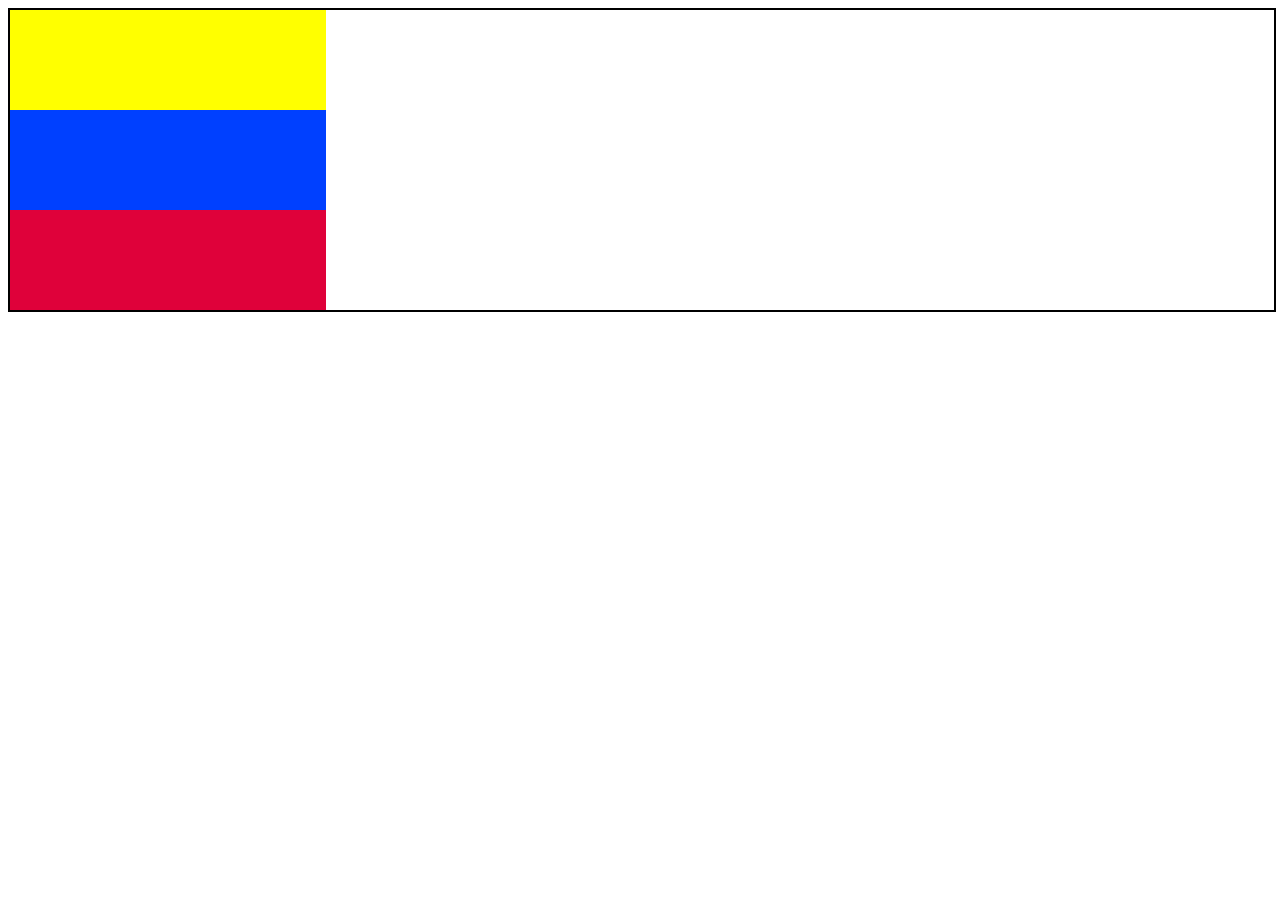
<file: Parte1/index.html>
<!DOCTYPE html>
<html>
	<head>
		<link rel="stylesheet" type="text/css" href="css/main.css">
		<meta charset="utf-8">
	</head>
	<body>
		<div class="padre">
			<div class="caja1"></div>
			<div class="caja2"></div>
			<div class="caja3"></div>
		</div>
	</body>
</html>
</file>
<file: Parte1/css/main.css>
.padre{
	width:100%;
	background-color: white;
	border:2px solid black;
}
.caja1{
	width: 25%;
	height: 100px;
    background-color:#FFFF00;
}
.caja2{
	width: 25%;
	height: 100px;
	background-color: #0040FF;
}
.caja3{
	width: 25%;
	height: 100px;
	background-color: #DF013A;
}
</file>
